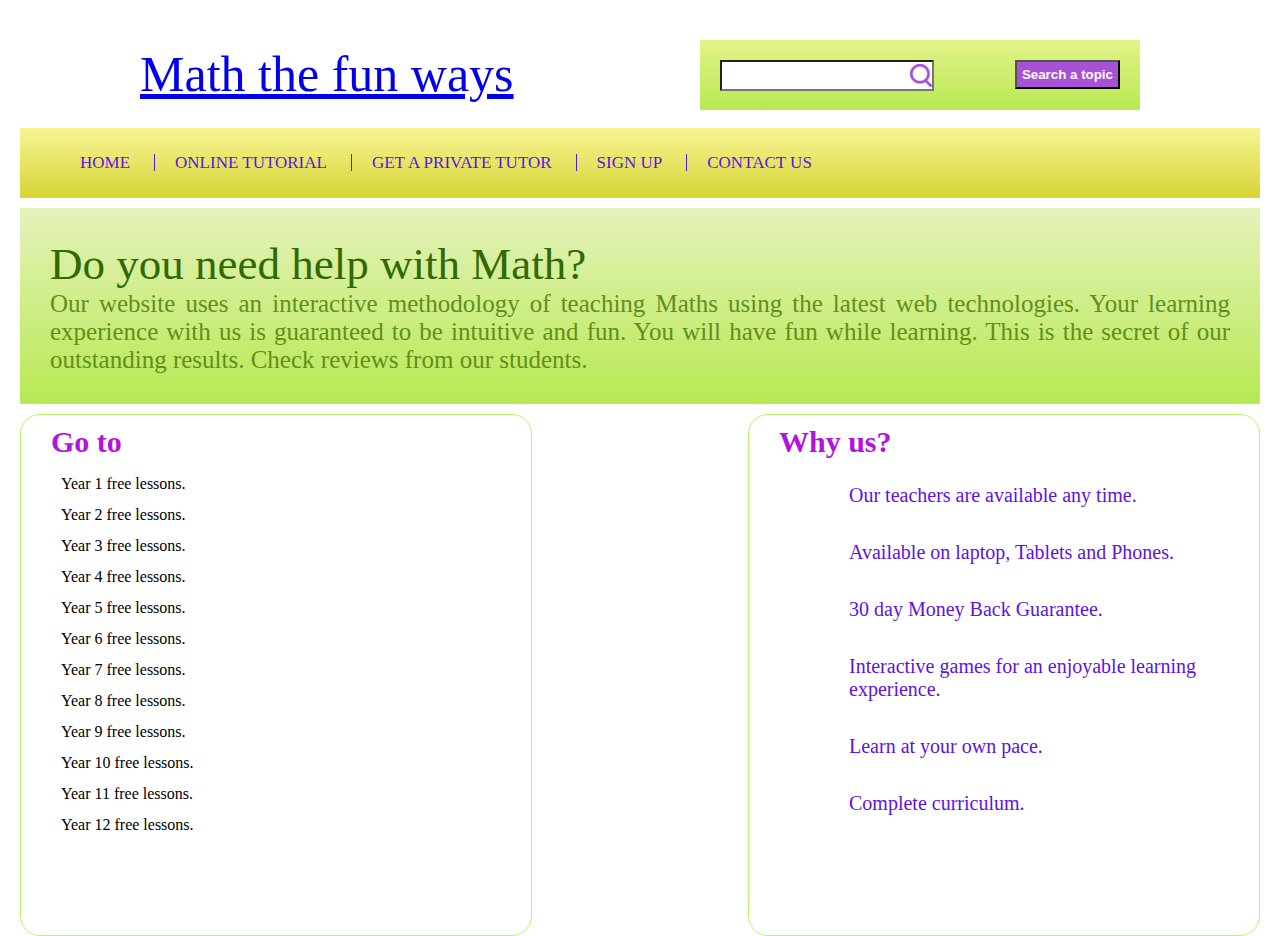
<file: index.html>
<!DOCTYPE html>
<html lang="en">

<head>
	<meta charset="UTF-8">
	<meta name="viewport" content="width=device-width, initial-scale=1.0, user-scalable=yes">
	<meta http-equiv="X-UA-Compatible" content="ie=edge">
	<link rel="stylesheet" type="text/css" href="./1.css">
	<title>1st</title>
</head>

<body>
	<div class="header">
		<div class="container">

			<div class="brand">
				<h1>
					<a href="#">Math the fun ways</a>
				</h1>
			</div>

			<div class="searchbox">
				<form action="get">
					<input type="text" class="text">
					<input type="submit" value="Search a topic" class="submit">
				</form>
			</div>

			<div class="clearfix"></div>
		</div>
		<div class="menu">
			<ul>
				<li>
					<a href="#" class="active">Home</a>
				</li>
				<li>
					<a href="#">Online tutorial</a>
				</li>
				<li>
					<a href="#">Get a private tutor</a>
				</li>
				<li>
					<a href="#">Sign up</a>
				</li>
				<li>
					<a href="#">Contact us</a>
				</li>





			</ul>
		</div>
		<div class="intro">
			<h3>Do you need help with Math?</h3>
			<p>Our website uses an interactive methodology of teaching Maths using the latest web technologies. Your learning experience with us is guaranteed to be intuitive and fun. You will have fun while learning. This is the secret of our outstanding results. Check reviews from our students.</p>
		</div>
		<div id="leftsidebar" class="sidebar">
			<h3>Go to</h3>
			<ul>
				<li><a href="#"></a>Year 1 free lessons.</li>
				<li><a href="#"></a>Year 2 free lessons.</li>
				<li><a href="#"></a>Year 3 free lessons.</li>
				<li><a href="#"></a>Year 4 free lessons.</li>
				<li><a href="#"></a>Year 5 free lessons.</li>
				<li><a href="#"></a>Year 6 free lessons.</li>
				<li><a href="#"></a>Year 7 free lessons.</li>
				<li><a href="#"></a>Year 8 free lessons.</li>
				<li><a href="#"></a>Year 9 free lessons.</li>
				<li><a href="#"></a>Year 10 free lessons.</li>
				<li><a href="#"></a>Year 11 free lessons.</li>
				<li><a href="#"></a>Year 12 free lessons.</li>
			</ul>
				
		</div>
		<div id="rightsidebar" class="sidebar">
			<h3>Why us?</h3>
			<ul>
				<li><a href="#">Our teachers are available any time.</a></li>
				<li><a href="#">Available on laptop, Tablets and Phones.</a></li>
				<li><a href="#">30 day Money Back Guarantee.</a></li>
				<li><a href="#">Interactive games for an enjoyable learning experience.</a></li>
				<li><a href="#">Learn at your own pace.</a></li>
				<li><a href="#">Complete curriculum.</a></li>
			</ul>
		</div>
	</div>

</body>

</html>
</file>
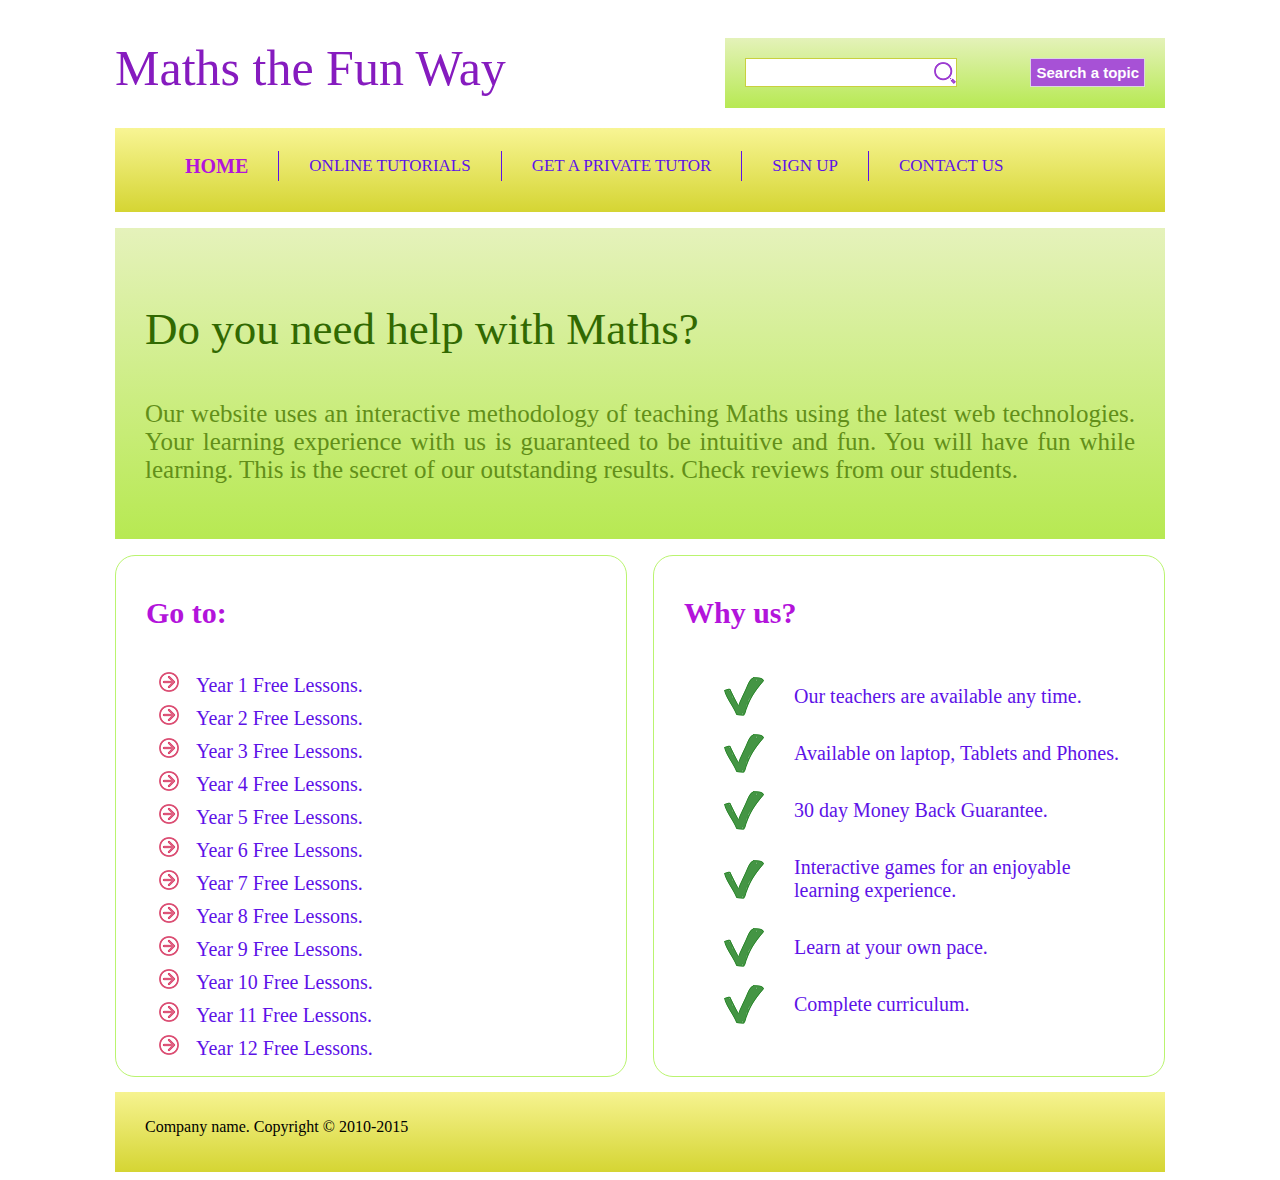
<file: 1. Maths Website (HTML & CSS)/index.html>
<!--index.html-->
<!DOCTYPE html>
<html>
    <head>
        <meta charset="utf-8">
        <title>Maths Website</title>
        <meta name="viewport" content="width=device-width, initial-scale=1.0, user-scalable=yes">
        <link rel="stylesheet" href="styling.css">
    </head>
    
    <body>
        <div id="container">
            <div id="header">
                <div id="brand">
                    <h1><a href="#">Maths the Fun Way</a></h1>
                </div>
                <div id="searchBox">
                    <form method="get">
                        <input type="text" class="text">
                        <input type="submit" value="Search a topic" class="submit">
                    </form>
                </div>
                <div class="clear">
                
                </div>
            </div>
            <div id="menu">
                <ul>
                    <li><a href="#" class="active">Home</a></li>
                    <li><a href="#">Online Tutorials</a></li>
                    <li><a href="#">Get a private tutor</a></li>
                    <li><a href="#">Sign up</a></li>
                    <li><a href="#">Contact us</a></li>
                </ul>
            </div>
            <div id="introduction">
                <h3>Do you need help with Maths?</h3>
                <p>Our website uses an interactive methodology of teaching Maths using the latest web technologies. Your learning experience with us is guaranteed to be intuitive and fun. You will have fun while learning. This is the secret of our outstanding results. Check reviews from our students.</p>
            </div>
            <div id="leftsidebar" class="sidebar">
                <h3>Go to:</h3>
                <ul>
                    <li><a href="#">Year 1 Free Lessons.</a></li>
                    <li><a href="#">Year 2 Free Lessons.</a></li>
                    <li><a href="#">Year 3 Free Lessons.</a></li>
                    <li><a href="#">Year 4 Free Lessons.</a></li>
                    <li><a href="#">Year 5 Free Lessons.</a></li>
                    <li><a href="#">Year 6 Free Lessons.</a></li>
                    <li><a href="#">Year 7 Free Lessons.</a></li>
                    <li><a href="#">Year 8 Free Lessons.</a></li>
                    <li><a href="#">Year 9 Free Lessons.</a></li>
                    <li><a href="#">Year 10 Free Lessons.</a></li>
                    <li><a href="#">Year 11 Free Lessons.</a></li>
                    <li><a href="#">Year 12 Free Lessons.</a></li>
                
                </ul>
            </div>
            <div id="rightsidebar" class="sidebar">
                <h3>Why us?</h3>
                <ul>
                    <li><a href="#">Our teachers are available any time.</a></li>
                    <li><a href="#">Available on laptop, Tablets and Phones.</a></li>
                    <li><a href="#">30 day Money Back Guarantee.</a></li>
                    <li><a href="#">Interactive games for an enjoyable learning experience.</a></li>
                    <li><a href="#">Learn at your own pace.</a></li>
                    <li><a href="#">Complete curriculum.</a></li>
                </ul>
            </div>
            <div class="clear"></div>
            <footer class="footer">
                <div>
                    <p>Company name. Copyright &copy; 2010-2015</p>
                </div>
            </footer>
        </div> 
    
    </body>

</html>
</file>
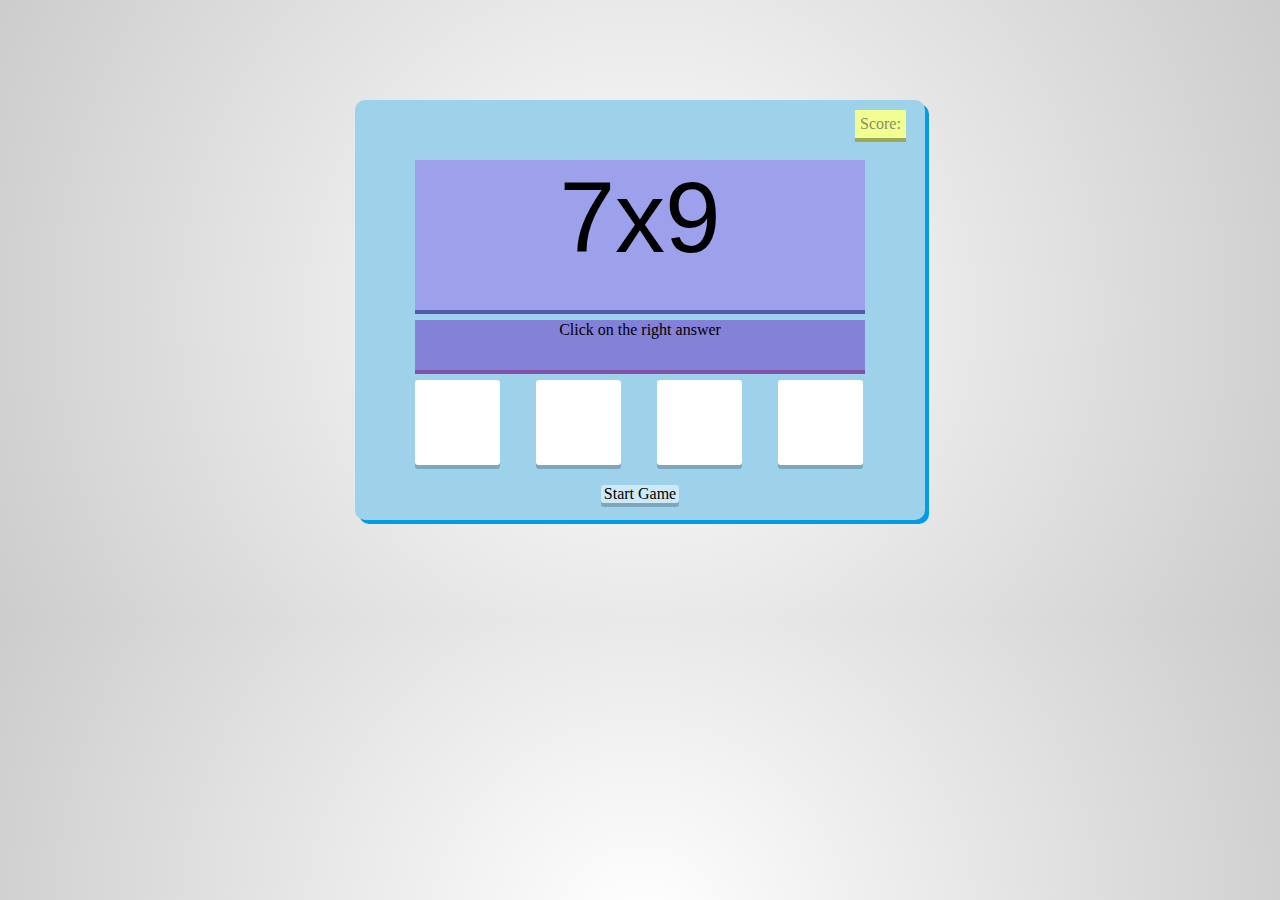
<file: mathgame/index.html>
<!DOCTYPE html>
<html lang="en">
<head>
  <meta charset="UTF-8">
  <meta name="viewport" content="width=device-width, initial-scale=1.0">
  <meta http-equiv="X-UA-Compatible" content="ie=edge">
  <link rel="stylesheet" type="text/css" href="./styling.css">
  <title>Math game</title>
</head>
<body>
  <div id="container">
    <div id="score">Score: <span id="scorevalue"></span>
    </div>
    <div id="correct">Correct</div>
    <div id="wrong">Try again</div>
    <div id="question">
      7x9
    </div>
    <div id="instruction">Click on the right answer</div>
    <div id="choices">
      <div id="box1" class="box"></div>
      <div id="box2" class="box"></div>
      <div id="box3" class="box"></div>
      <div id="box4" class="box"></div>
    </div>
    <div id="startreset">Start Game

    </div>
    <div id="timeremaining">Time remaining:<span id="timeremainingvalue">60</span></div>
    <div id="gameover">
      
    </div>
  </div>

  <script src="./javascript.js"></script>
</body>
</html>
</file>
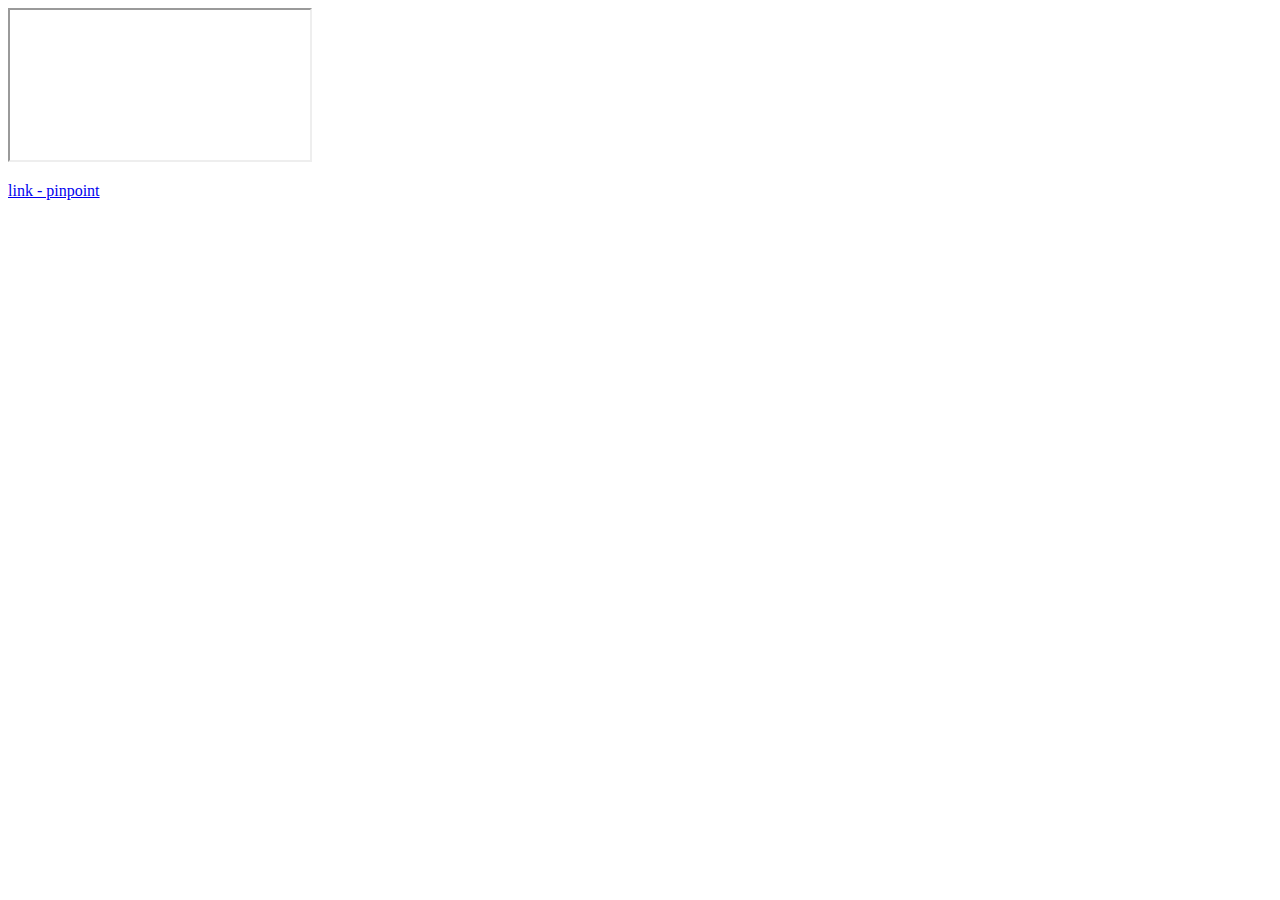
<file:  test.html>
<!DOCTYPE html>
<html lang="en">

<head>
	<meta charset="UTF-8">
	<meta name="viewport" content="width=device-width, initial-scale=1.0">
	<meta http-equiv="X-UA-Compatible" content="ie=edge">
	<title>:v</title>
</head>
<body>
		<iframe name="myiframe"></iframe>
		<p><a href="http://wikipedia.org"
	 target="myiframe">link - pinpoint</a></p>
	 </body>
</html>
</file>
<file: 1.css>
* {
	margin: 0;
	padding: 0;
}

.clearfix {
	clear: both;
}

html {
	position: relative;
}

.container {
	width: 1000px;
	margin: auto;
}

.header {
	height: 100px;
	padding: 20px;
}

.brand {
	width: 500px;
	float: left;
	padding: 25px 0;
}

h1 {
	font-size: 50px;
	font-weight: 100;
	color: #861BBF;
	text-decoration: none;
	width: 800px;
}

.searchbox {
	float: right;
	background: linear-gradient(#e4f289, #b7e953);
	width: 400px;
	height: 50px;
	padding: 20px 20px 0 20px;
	margin-top: 20px;
}

.text {
	float: left;
	width: 200px;
	padding: 5px;
	font-size: 15px;
	color: #e36ADC;
	background: white url(./Webp.net-resizeimage.png) right center no-repeat;
}

.submit {
	float: right;
	padding: 5px;
	font-weight: bold;
	color: white;
	background: #a751d6;
}

.menu {
	height: 70px;
	background: linear-gradient(#f8f594, #d5d533);
}
ul {
	list-style-type: none;
}

.menu ul {
	padding: 17px 40px;
}

.menu ul li {
	display: inline;
	padding: 0 20px;
	height: 20px;
	border-right: 1px solid #5d12e7;
	line-height: 30px;
}

.menu ul li:last-child {
	border-right: none;
}

.menu ul li a {
	text-decoration: none;
	text-transform: uppercase;
	font-size: 17px;
	color: #5d12e7;
	line-height: 35px;
}

.meunu ul li a:hover .meunu ul li a.active {
	font-size: 20px;
	font-weight: bold;
	color: #c34fdb;
}

.intro {
	background: linear-gradient(#e5f2bb, #b7e952);
	padding: 30px;
	margin: 10px 0;
}
.intro h3 {
	font-size: 45px;
	color: #316901;
	font-weight: normal;
}
.intro p {
	font-size: 25px;
	color: #628f19;
	text-align: justify;
}

.sidebar{
	height: 500px;
	width: 450px;
	border: 1px solid #BAF46F;
	border-radius: 20px;
	padding: 10px 30px;
}

.sidebar h3{
	color: #B314DB;
	font-size: 30px;
}

.sidebar ul{
	padding-top: 8px;   
}
#leftsidebar ul li{
	padding: 4px 0 4px 10px;
}

#rightsidebar ul li{
	padding: 17px 0 17px 70px;
}
.sidebar ul li a{
	text-decoration: none;
	font-size: 20px;
	color: #5d12e7;

}

.sidebar ul li a:hover, .sidebar ul li a.active{
	text-decoration: none;
	color: #B314DB;
	font-size: 23px;
	font-weight: bold;
}


#leftsidebar{
	float: left;   
	background: url(./Webp.net-resizeimage (1).png);
}
#leftsidebar ul li {
	padding-bottom: 6px 0 6px 10px;

}

#rightsidebar{
	float: right;
}
</file>
<file: 1. Maths Website (HTML & CSS)/styling.css>
/*styling.css*/
body{
    font: Arial, Helvetica, sans-serif;
}

#container {
    width: 1050px;
/*    border: 1px solid grey;*/
    margin: 0 auto;
}

#header{
    height: 100px;
    padding: 10px 0;
}

#brand{
    float: left;   
}

h1 a{
    font-size: 50px; 
    font-weight: 100;
    color: #861BBF;
    text-decoration: none;
}

#searchBox{
    float: right;
    background: linear-gradient(#E4F2B9, #B7E953);
    background: -webkit-linear-gradient(#E4F2B9, #B7E953);
    background: -o-linear-gradient(#E4F2B9, #B7E953);
    background: -moz-linear-gradient(#E4F2B9, #B7E953);
    width: 400px;
    height: 50px;
    padding: 20px 20px 0 20px;
    margin-top: 20px;
}

.text{
    float: left; 
    width: 200px;
    padding: 5px;
    font-size: 15px;
    color: #E36A0C;
    background: white url(images/search.png) right center no-repeat;
    border: 1px solid #C8D03E;
}

.submit{
    float: right;
    padding: 5px;
    font-weight: bold;
    color: white;
    background: #A751D6;
    font-size: 15px;
    border: 1px solid #DCD5E1;
}

.clear{
    clear: both;   
}

#menu{
    height: 70px;
    background: linear-gradient(#F8F594, #D5D533);
    background: -webkit-linear-gradient(#F8F594, #D5D533);
    background: -o-linear-gradient(#F8F594, #D5D533);
    background: -moz-linear-gradient(#F8F594, #D5D533);
    padding: 7px 0;
}
ul{
    list-style: none;   
}

#menu ul li{
    float: left;
    padding: 0 30px;
    height: 30px;
    border-right: 1px solid #5d12e7;
}

#menu ul li:last-child{
    border-right: none;   
}

#menu ul li a{
    text-decoration: none;
    text-transform: uppercase;
    font-size: 17px;
    color: #5d12e7;
    line-height: 30px;
    -webkit-transition: font-size 0.3s ease;
    -moz-transition: font-size 0.3s ease;
    -o-transition: font-size 0.3s ease;
    -ms-transition: font-size 0.3s ease;
    transition: font-size 0.3s ease;
}

#menu ul li a:hover, #menu ul li a.active{
    font-size: 20px;
    font-weight: bold;
    color: #B314DB;
}

#introduction{
    background: linear-gradient(#E5F2BB, #B7E952); 
    background: -webkit-linear-gradient(#E5F2BB, #B7E952); 
    background: -o-linear-gradient(#E5F2BB, #B7E952); 
    background: -moz-linear-gradient(#E5F2BB, #B7E952); 
    padding: 30px;
    margin: 16px 0;
}

#introduction h3{
    font-size: 45px;
    color: #316901;
    font-weight: normal;
}

#introduction p{
    font-size: 25px; 
    color: #628F19;
    text-align: justify;
}

.sidebar{
    height: 500px;
    width: 450px;
    border: 1px solid #BAF46F;
    border-radius: 20px;
    padding: 10px 30px;
}

.sidebar h3{
    color: #B314DB;
    font-size: 30px;
}

.sidebar ul{
    padding-top: 8px;   
}
#leftsidebar ul li{
    padding: 4px 0 4px 10px;
    list-style-image: url(images/arrow.png);
}

#rightsidebar ul li{
    padding: 17px 0 17px 70px;
    background: url(images/tick.png) no-repeat left center;
}
.sidebar ul li a{
    text-decoration: none;
    font-size: 20px;
    color: #5d12e7;
    -webkit-transition: font-size 0.3s ease;
    -moz-transition: font-size 0.3s ease;
    -o-transition: font-size 0.3s ease;
    -ms-transition: font-size 0.3s ease;
    transition: font-size 0.3s ease;
}

.sidebar ul li a:hover, .sidebar ul li a.active{
    text-decoration: none;
    color: #B314DB;
    font-size: 23px;
    font-weight: bold;
}


#leftsidebar{
    float: left;   
}

#rightsidebar{
    float: right;
}

.footer{
    height: 60px;
    background: linear-gradient(#F6F390, #D5D533);
    background: -webkit-linear-gradient(#F6F390, #D5D533);
    background: -o-linear-gradient(#F6F390, #D5D533);
    background: -moz-linear-gradient(#F6F390, #D5D533);
    padding: 10px 30px;
    margin-top: 15px
}
</file>
<file: mathgame/styling.css>
html {
  background: radial-gradient(circle, #fff, #ccc)
}

#container {
  height: 400px;
  width: 550px;
  background: #9dd2ea;
  margin: 100px auto;
  padding: 10px;
  border-radius: 10px;
  box-shadow: 4px 4px 0 0 #009de4;
  -moz-box-shadow: 4px 4px 0 0 #009de4;
  -webkit-box-shadow: 4px 4px 0 0 #009de4;
  position: relative;
}

#score {
  background: #f1ff92;
  color: #888e5f;
  padding: 5px;
  position: absolute;
  left: 500px;
  box-shadow: 0px 4px #9da853;
  -moz-box-shadow: 0px 4px #9da853;
  -webkit-box-shadow: 0px 4px #9da853;
}

#correct {
  position: absolute;
  left: 250px;
  background: #42e252;
  color: white;
  padding: 10px;
  display: none;
}

#wrong {
  position: absolute;
  left: 250px;
  background: #de401a;
  color: white;
  padding: 10px;
  display: none;
}

#question {
  width: 450px;
  height: 150px;
  margin: 50px auto 10px auto;
  background: #9da0ea;
  box-shadow: 0px 4px #535aa8;
  -moz-box-shadow: 0px 4px #535aa8;
  -webkit-box-shadow: 0px 4px #535aa8;
  font-size: 100px;
  text-align: center;
  font-family: cursive, sans-serif;
  color: black;
}

#instruction {
  width: 450px;
  height: 50px;
  background: #8481d9;
  margin: 10px auto;
  text-align: center;
  line-height: 20px;
  box-shadow: 0px 4px #8153a8;
  -webkit-box-shadow: 0px 4px #8153a8;
  -moz-box-shadow: 0px 4px #8153a8;
}

#choices {
  height: 100px;
  width: 450px;
  margin: 5px auto;
}

.box {
  width: 85px;
  height: 85px;
  background: white;
  float: left;
  margin-right: 36px;
  border-radius: 3px;
  cursor: pointer;
  box-shadow: 0px 4px rgba(0, 0, 0, 0.2);
  text-align: center;
  line-height: 80px;
  position: relative;
  transition: all 0.2s;
  -webkit-transition: all 0.2s;
  -moz-transition: all 0.2s;
  -ms-transition: all 0.2s;
  -o-transition: all 0.2s;
}

#box4 {
  margin-right: 0;
}

.box:hover, #startreset:hover{
  background: #9c89f6;
  color: white;
  box-shadow: 0px 4px #6b54d3;
}

.box:acitve {
  box-shadow: 0px 4px #6b54d3;
  top: 4px;
}
#startreset{
  width: 78px;
  padding: 10x;
  background: rgba(255, 255, 255, 0.5);
  margin: 0 auto;;
  border-radius: 3px;
  cursor: pointer;
  box-shadow: 0px 4px rgba(0, 0, 0, 0.2);
  -moz-box-shadow: 0px 4px rgba(0, 0, 0, 0.2);
  -webkit-box-shadow: 0px 4px rgba(0, 0, 0, 0.2);
  text-align: center;
  position: relative;
  transition: all 0.2s;
  -webkit-transition: all 0.2s;
  -moz-transition: all 0.2s;
  -ms-transition: all 0.2s;
  -o-transition: all 0.2s;
  
}
#timeremaining {
  width: 130px;
  padding: 10px;
  position: absolute;
  top: 375px;
  left: 400px;
  background: rgba(181, 235, 36, 0.8);
  border-radius: 3px;
  box-shadow: 0px 4px rgba(0, 0, 0, 0.2);
  visibility: hidden;
  display: none;
}
#gameover{
  height: 200px;
  width: 500px;
  background: linear-gradient(#f3ca68, #f3706c);
  color: white;
  font-size: 2.5em;
  text-align: center;
  text-transform: uppercase;
  position: absolute;
  top: 100px;
  left: 35px;
  z-index: 2;
  display: none; 
}
</file>
